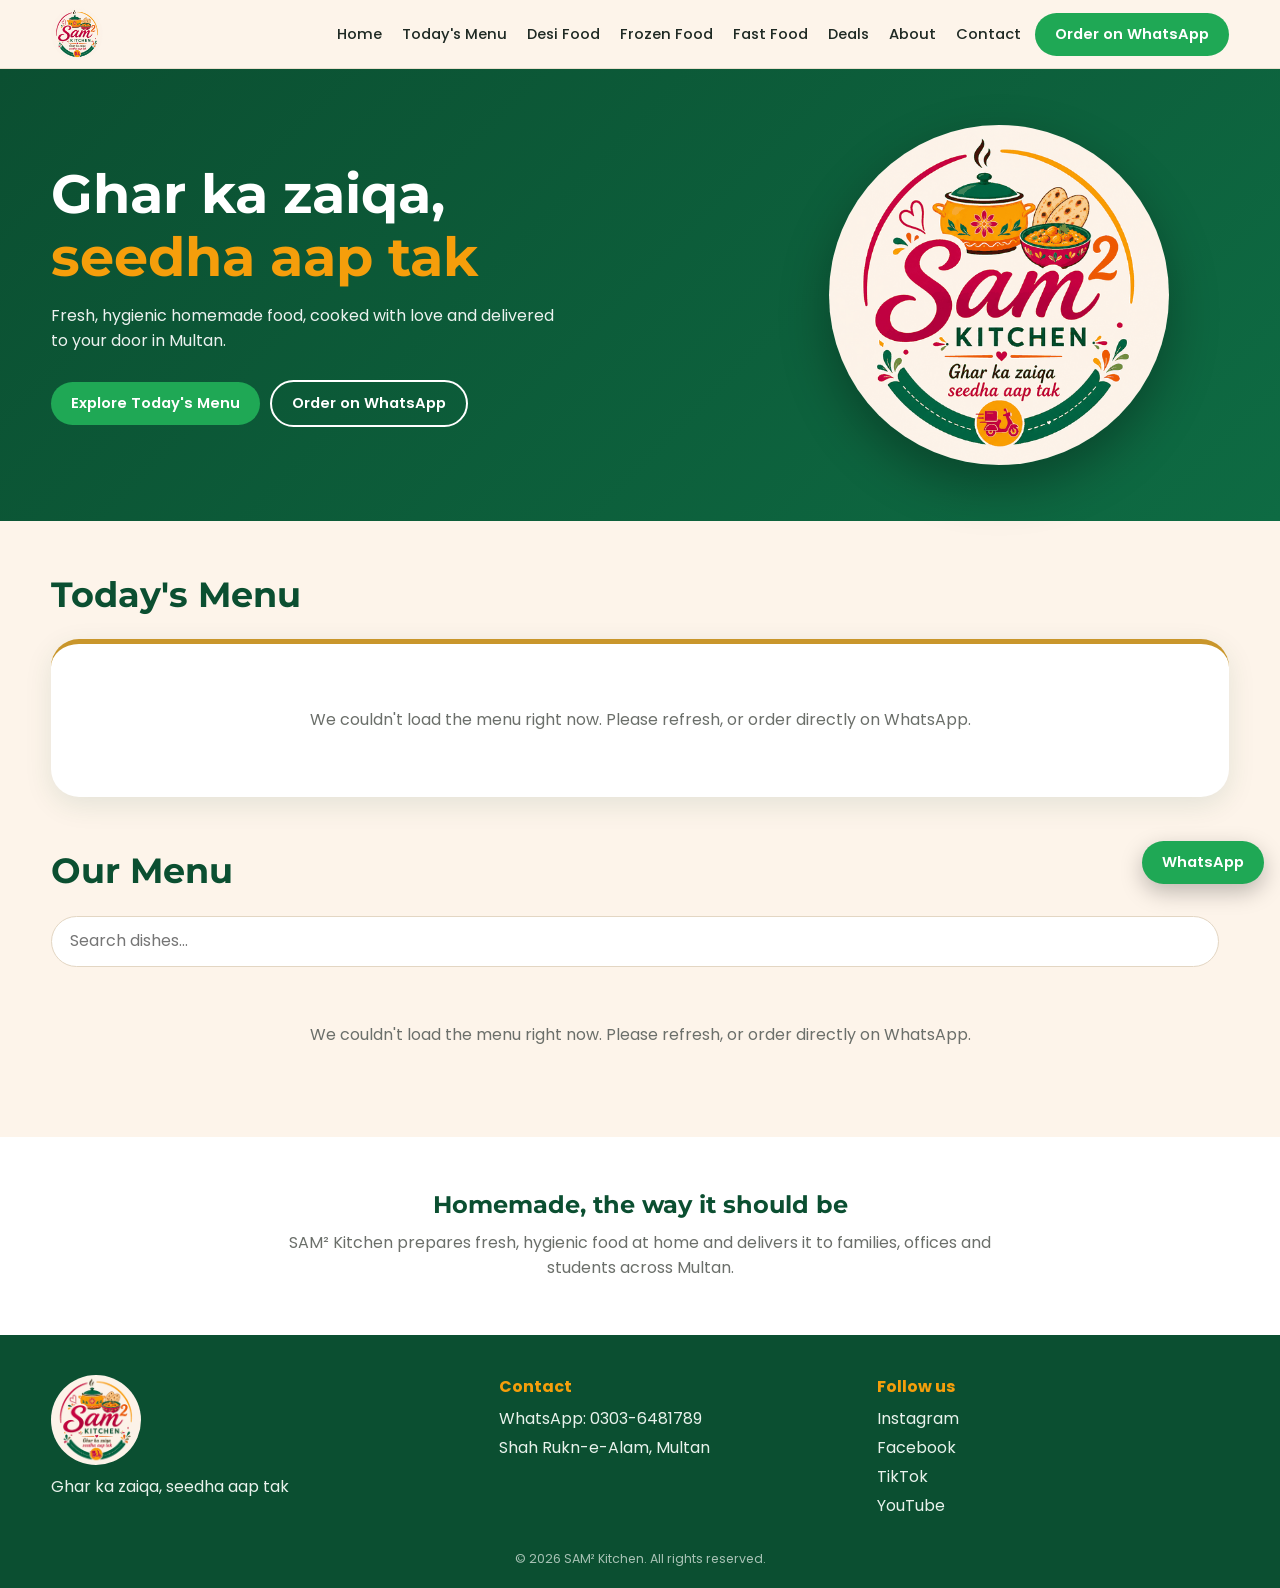
<file: sam2-kitchen-final/sam2-kitchen/site/index.html>
<!doctype html><html lang="en"><head><meta charset="utf-8"><meta name="viewport" content="width=device-width,initial-scale=1">
<title>SAM² Kitchen | Homemade Food Delivery in Multan</title>
<meta name="description" content="Fresh homemade desi, frozen and fast food with home delivery in Multan. See today's menu and order on WhatsApp.">
<meta name="theme-color" content="#0b4f31"><link rel="icon" href="assets/favicon.png"><link rel="apple-touch-icon" href="assets/logo-192.png">
<meta property="og:title" content="SAM² Kitchen"><meta property="og:description" content="Ghar ka zaiqa, seedha aap tak"><meta property="og:image" content="assets/logo-512.png">
<link rel="preconnect" href="https://fonts.googleapis.com"><link rel="preconnect" href="https://fonts.gstatic.com" crossorigin>
<link href="https://fonts.googleapis.com/css2?family=Montserrat:wght@700;800&family=Poppins:wght@400;500;600&display=swap" rel="stylesheet">
<link rel="stylesheet" href="css/style.css"></head><body>
<header><div class="wrap bar"><a href="#home"><img src="assets/logo-192.png" width="52" height="52" alt="SAM² Kitchen logo"></a>
<button class="burger" id="burger" aria-label="Menu">☰</button>
<nav id="nav"><a href="#home">Home</a><a href="#today">Today's Menu</a><a href="#menu" data-cat="desi">Desi Food</a><a href="#menu" data-cat="frozen">Frozen Food</a><a href="#menu" data-cat="fast">Fast Food</a><a href="#menu" data-cat="family">Deals</a><a href="#about">About</a><a href="#contact">Contact</a></nav>
<a class="btn btn-wa" data-wa href="#">Order on WhatsApp</a></div></header>
<div class="demo" id="demo" hidden>Demo data: items and prices are placeholders until real menu is entered.</div>
<main><div class="hero" id="home"><div class="wrap"><div><h1>Ghar ka zaiqa,<br><span>seedha aap tak</span></h1>
<p>Fresh, hygienic homemade food, cooked with love and delivered to your door in Multan.</p>
<a class="btn btn-wa" href="#today">Explore Today's Menu</a><a class="btn btn-line" data-wa href="#">Order on WhatsApp</a></div>
<img src="assets/logo-512.png" width="340" height="340" alt="SAM² Kitchen"></div></div>
<section id="today"><div class="wrap"><div class="head"><h2>Today's Menu</h2><small id="todayDate"></small></div>
<div class="today"><div class="grid" id="todayGrid"></div></div></div></section>
<section id="menu" style="padding-top:0"><div class="wrap"><div class="head"><h2>Our Menu</h2></div>
<div class="tools"><input id="q" type="search" placeholder="Search dishes..." aria-label="Search dishes"><div class="chips" id="chips"></div></div>
<div class="grid" id="list"></div></div></section>
<section class="about" id="about"><div class="wrap"><h2 style="color:var(--green)">Homemade, the way it should be</h2>
<p>SAM² Kitchen prepares fresh, hygienic food at home and delivers it to families, offices and students across Multan.</p></div></section></main>
<footer id="contact"><div class="wrap"><div><img src="assets/logo-192.png" width="90" height="90" alt="SAM² Kitchen"><p>Ghar ka zaiqa, seedha aap tak</p></div>
<div><h4>Contact</h4><a data-wa href="#">WhatsApp: 0303-6481789</a><span>Shah Rukn-e-Alam, Multan</span></div>
<div><h4>Follow us</h4><a href="https://instagram.com/sam2kitchen" target="_blank" rel="noopener">Instagram</a><a href="https://facebook.com/sam2kitchenn" target="_blank" rel="noopener">Facebook</a><a href="https://tiktok.com/@sam2kitchen" target="_blank" rel="noopener">TikTok</a><a href="https://youtube.com/@sam2kitchen" target="_blank" rel="noopener">YouTube</a></div></div>
<p class="copy">© <span id="yr"></span> SAM² Kitchen. All rights reserved.</p></footer>
<a class="btn btn-wa fab" data-wa href="#">WhatsApp</a>
<script src="js/config.js"></script><script src="js/app.js"></script></body></html>
</file>
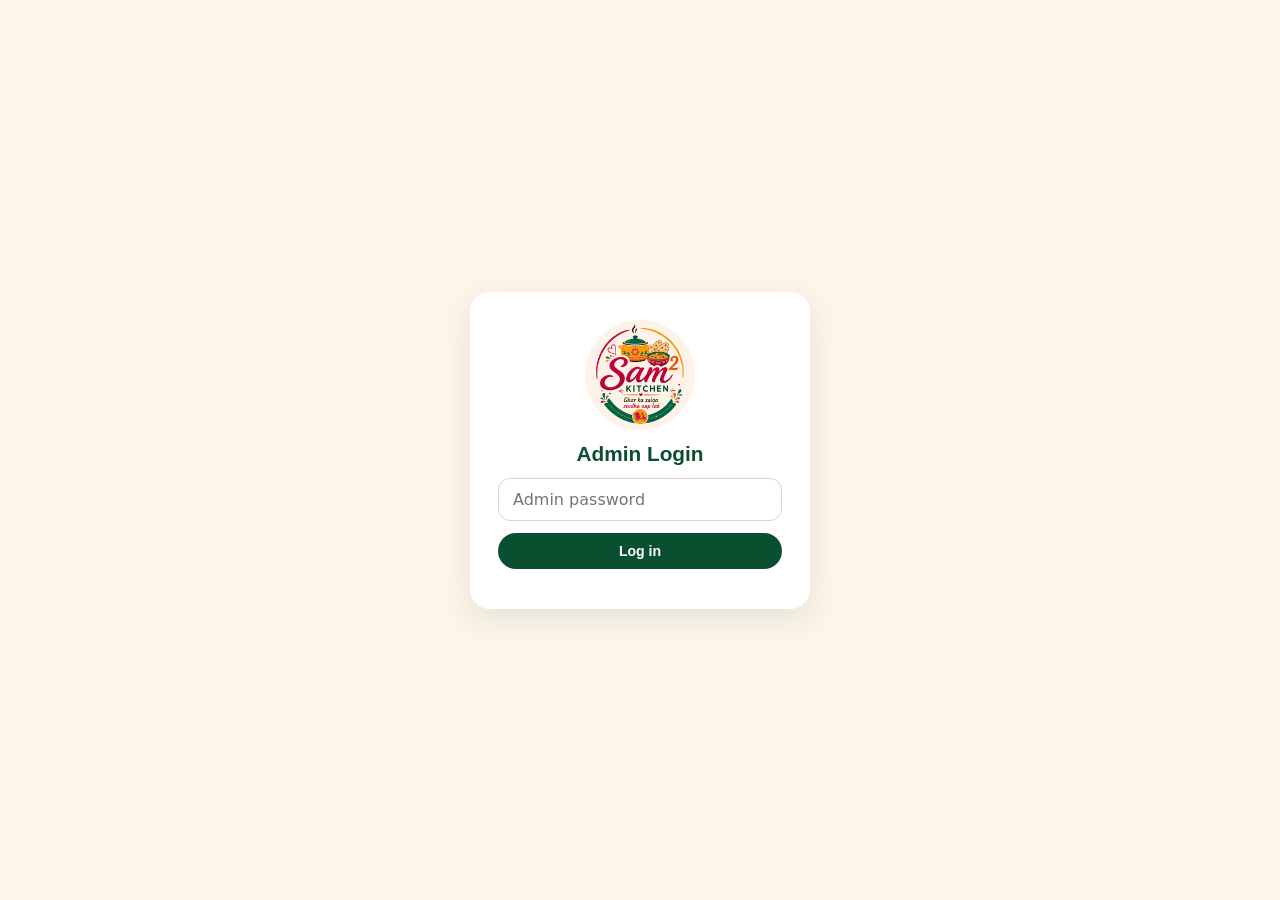
<file: sam2-kitchen-final/sam2-kitchen/site/admin/index.html>
<!doctype html><html lang="en"><head><meta charset="utf-8"><meta name="viewport" content="width=device-width,initial-scale=1"><meta name="robots" content="noindex,nofollow">
<title>SAM² Kitchen Admin</title><link rel="icon" href="../assets/favicon.png"><link rel="stylesheet" href="admin.css"></head><body>
<div id="login"><form id="lf"><img src="../assets/logo-192.png" width="110" height="110" alt="SAM² Kitchen"><h1>Admin Login</h1>
<input id="pw" type="password" placeholder="Admin password" autocomplete="current-password" required><button class="btn">Log in</button><p id="lerr" class="err"></p></form></div>
<div id="app" hidden><header><img src="../assets/logo-192.png" width="40" height="40" alt=""><b>SAM² Kitchen Admin</b><button class="btn ghost" id="lo">Log out</button></header>
<nav id="nav"><button data-v="overview">Overview</button><button data-v="Products">Products</button><button data-v="Daily">Daily Menu</button><button data-v="Categories">Categories</button><button data-v="Deals">Deals</button><button data-v="Settings">Settings</button></nav>
<main id="main"></main></div><dialog id="dlg"></dialog><div id="toast"></div>
<script src="../js/config.js"></script><script src="admin.js"></script></body></html>
</file>
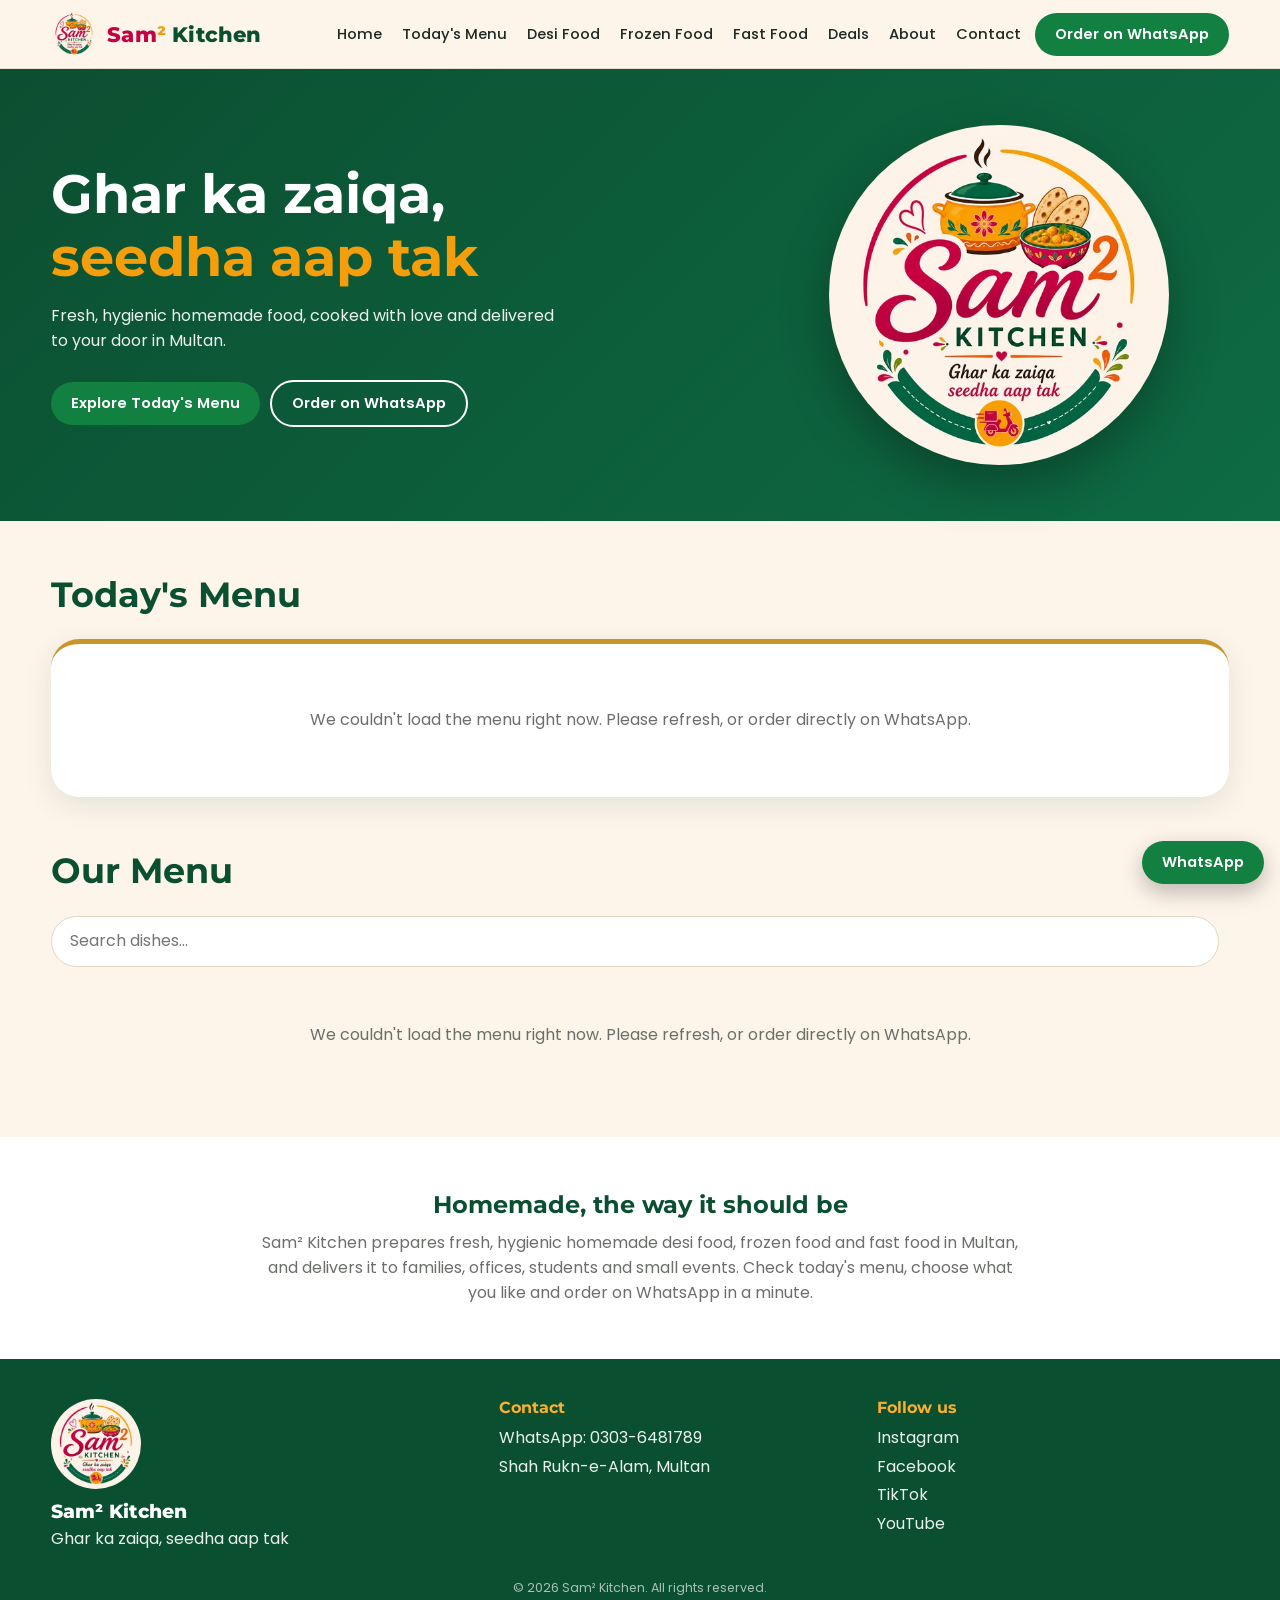
<file: sam2-kitchen-final/sam2-kitchen/site/site-update/index.html>
<!doctype html><html lang="en"><head><meta charset="utf-8"><meta name="viewport" content="width=device-width,initial-scale=1">
<title>Sam² Kitchen | Homemade Food Delivery in Multan</title>
<meta name="description" content="Order fresh homemade desi food, frozen food and fast food in Multan. See today's menu and order on WhatsApp. Ghar ka zaiqa, seedha aap tak.">
<meta name="theme-color" content="#fdf3e9"><link rel="icon" href="assets/favicon.png"><link rel="apple-touch-icon" href="assets/apple-touch-icon.png"><link rel="canonical" href="https://sam2-kitchen.sam2kitchen001.workers.dev/">
<meta property="og:type" content="website"><meta property="og:site_name" content="Sam² Kitchen"><meta property="og:title" content="Sam² Kitchen | Ghar ka zaiqa, seedha aap tak"><meta property="og:description" content="Fresh homemade food, delivered in Multan. See today's menu and order on WhatsApp."><meta property="og:url" content="https://sam2-kitchen.sam2kitchen001.workers.dev/"><meta property="og:image" content="https://sam2-kitchen.sam2kitchen001.workers.dev/assets/og-image.jpg"><meta property="og:image:width" content="1200"><meta property="og:image:height" content="630"><meta name="twitter:card" content="summary_large_image">
<script type="application/ld+json">{"@context":"https://schema.org","@type":"FoodEstablishment","name":"Sam² Kitchen","alternateName":["Sam2 Kitchen","Sam 2 Kitchen"],"slogan":"Ghar ka zaiqa, seedha aap tak","description":"Homemade desi, frozen and fast food with home delivery in Multan, Pakistan.","url":"https://sam2-kitchen.sam2kitchen001.workers.dev/","logo":"https://sam2-kitchen.sam2kitchen001.workers.dev/assets/logo-800.webp","image":"https://sam2-kitchen.sam2kitchen001.workers.dev/assets/og-image.jpg","telephone":"+923036481789","servesCuisine":["Pakistani","Desi","Fast food"],"areaServed":{"@type":"City","name":"Multan"},"address":{"@type":"PostalAddress","streetAddress":"Shah Rukn-e-Alam","addressLocality":"Multan","addressRegion":"Punjab","addressCountry":"PK"},"sameAs":["https://instagram.com/sam2kitchen","https://facebook.com/sam2kitchenn","https://tiktok.com/@sam2kitchen","https://youtube.com/@sam2kitchen"],"potentialAction":{"@type":"OrderAction","target":{"@type":"EntryPoint","urlTemplate":"https://wa.me/923036481789"}}}</script>
<script src="js/splash.js"></script>
<link rel="preconnect" href="https://script.google.com"><link rel="preconnect" href="https://script.googleusercontent.com" crossorigin><link rel="preconnect" href="https://fonts.googleapis.com"><link rel="preconnect" href="https://fonts.gstatic.com" crossorigin>
<link href="https://fonts.googleapis.com/css2?family=Montserrat:wght@700;800&family=Poppins:wght@400;500;600&display=swap" rel="stylesheet">
<link rel="stylesheet" href="css/style.css"></head><body>
<div id="splash" aria-hidden="true"><div class="sp-in"><img class="sp-logo" src="assets/logo-512.webp" srcset="assets/logo-512.webp 512w, assets/logo-800.webp 800w" sizes="(max-width:460px) 48vw, 220px" width="512" height="512" alt="" fetchpriority="high">
<div class="sp-name"><span class="w m"><span style="--i:0">S</span><span style="--i:1">a</span><span style="--i:2">m</span><span class="o" style="--i:3">²</span></span> <span class="w g"><span style="--i:4">K</span><span style="--i:5">i</span><span style="--i:6">t</span><span style="--i:7">c</span><span style="--i:8">h</span><span style="--i:9">e</span><span style="--i:10">n</span></span></div>
<i class="sp-line"></i><p class="sp-tag">Ghar ka zaiqa, seedha aap tak</p></div></div>

<header><div class="wrap bar"><a class="brand" href="#home"><img src="assets/logo-256.webp" width="46" height="46" alt="Sam² Kitchen logo"><span class="bn"><b>Sam<i>²</i></b> Kitchen</span></a>
<button class="burger" id="burger" aria-label="Menu">☰</button>
<nav id="nav" aria-label="Main"><a href="#home">Home</a><a href="#today">Today's Menu</a><a href="#menu" data-cat="desi">Desi Food</a><a href="#menu" data-cat="frozen">Frozen Food</a><a href="#menu" data-cat="fast">Fast Food</a><a href="#menu" data-cat="family">Deals</a><a href="#about">About</a><a href="#contact">Contact</a></nav>
<a class="btn btn-wa" data-wa href="#">Order on WhatsApp</a></div></header>
<div class="demo" id="demo" hidden>Demo data: items and prices are placeholders until real menu is entered.</div>
<main><div class="hero" id="home"><div class="wrap"><div><h1>Ghar ka zaiqa,<br><span>seedha aap tak</span></h1>
<p>Fresh, hygienic homemade food, cooked with love and delivered to your door in Multan.</p>
<a class="btn btn-wa" href="#today">Explore Today's Menu</a><a class="btn btn-line" data-wa href="#">Order on WhatsApp</a></div>
<img src="assets/logo-512.webp" srcset="assets/logo-512.webp 512w, assets/logo-800.webp 800w" sizes="(max-width:820px) 170px, 340px" width="340" height="340" alt="Sam² Kitchen logo"></div></div>
<section id="today"><div class="wrap"><div class="head"><h2>Today's Menu</h2><small id="todayDate"></small></div>
<div class="today"><div class="grid" id="todayGrid"><p class="empty" style="grid-column:1/-1">Loading today's menu...</p></div><noscript><p class="empty">Please turn on JavaScript to see today's menu, or order on WhatsApp: <a href="https://wa.me/923036481789">0303-6481789</a></p></noscript></div></div></section>
<section id="menu" style="padding-top:0"><div class="wrap"><div class="head"><h2>Our Menu</h2></div>
<div class="tools"><input id="q" type="search" placeholder="Search dishes..." aria-label="Search dishes"><div class="chips" id="chips"></div></div>
<div class="grid" id="list"></div></div></section>
<section class="about" id="about"><div class="wrap"><h2 style="color:var(--green)">Homemade, the way it should be</h2>
<p>Sam² Kitchen prepares fresh, hygienic homemade desi food, frozen food and fast food in Multan, and delivers it to families, offices, students and small events. Check today's menu, choose what you like and order on WhatsApp in a minute.</p></div></section></main>
<footer id="contact"><div class="wrap"><div><img src="assets/logo-256.webp" width="90" height="90" alt="Sam² Kitchen logo"><p class="fn">Sam² Kitchen</p><p>Ghar ka zaiqa, seedha aap tak</p></div>
<div><h3>Contact</h3><a data-wa href="#">WhatsApp: 0303-6481789</a><span>Shah Rukn-e-Alam, Multan</span></div>
<div><h3>Follow us</h3><a href="https://instagram.com/sam2kitchen" target="_blank" rel="noopener">Instagram</a><a href="https://facebook.com/sam2kitchenn" target="_blank" rel="noopener">Facebook</a><a href="https://tiktok.com/@sam2kitchen" target="_blank" rel="noopener">TikTok</a><a href="https://youtube.com/@sam2kitchen" target="_blank" rel="noopener">YouTube</a></div></div>
<p class="copy">© <span id="yr"></span> Sam² Kitchen. All rights reserved.</p></footer>
<a class="btn btn-wa fab" data-wa href="#">WhatsApp</a>
<script src="js/config.js" defer></script><script src="js/app.js" defer></script></body></html>
</file>
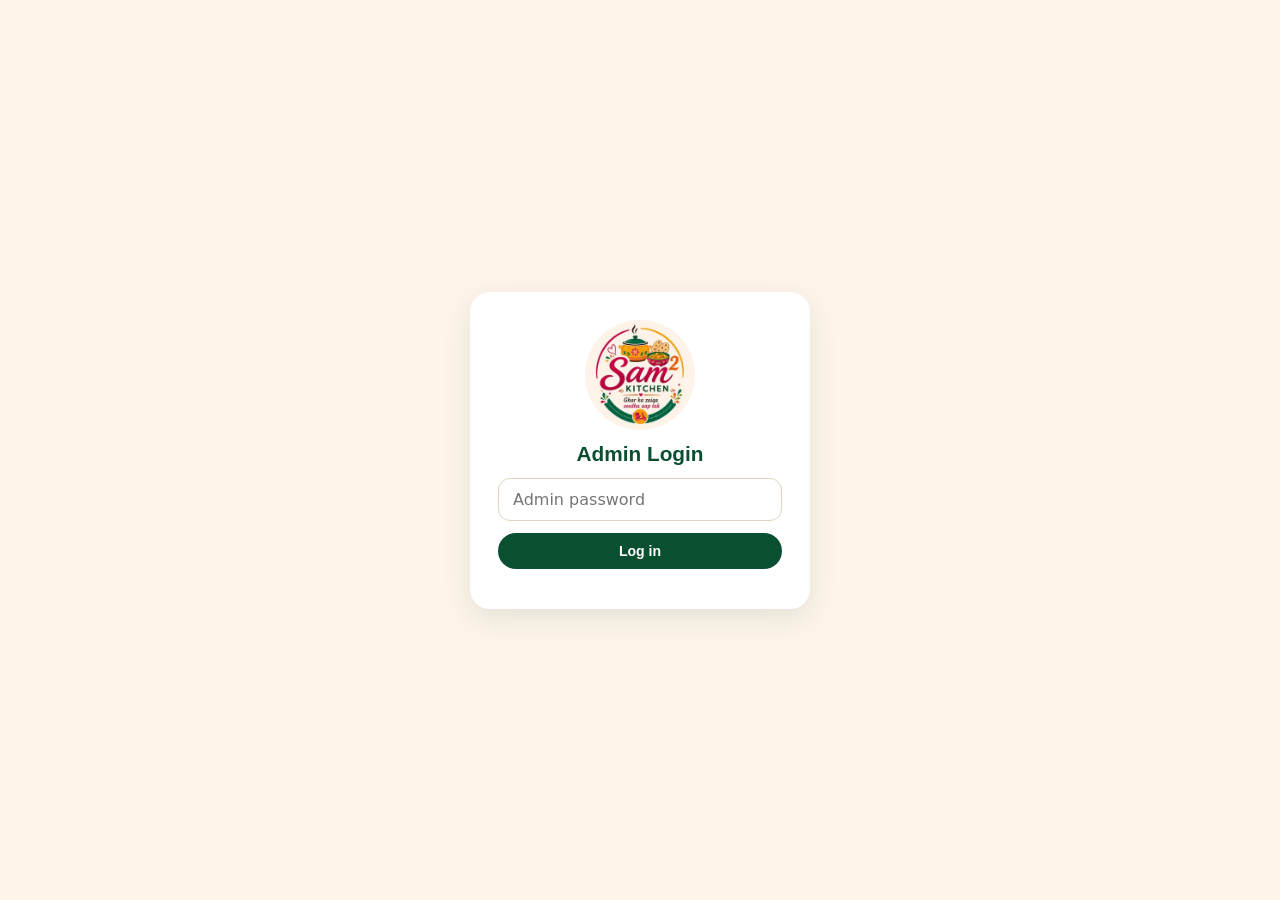
<file: sam2-kitchen-final/sam2-kitchen/site/site-update/admin/index.html>
<!doctype html><html lang="en"><head><meta charset="utf-8"><meta name="viewport" content="width=device-width,initial-scale=1"><meta name="robots" content="noindex,nofollow">
<title>Sam² Kitchen Admin</title><link rel="icon" href="../assets/favicon.png"><link rel="stylesheet" href="admin.css"></head><body>
<div id="login"><form id="lf"><img src="../assets/logo-256.webp" width="110" height="110" alt="Sam² Kitchen"><h1>Admin Login</h1>
<input id="pw" type="password" placeholder="Admin password" autocomplete="current-password" required><button class="btn">Log in</button><p id="lerr" class="err"></p></form></div>
<div id="app" hidden><header><img src="../assets/logo-256.webp" width="40" height="40" alt=""><b>Sam² Kitchen Admin</b><span id="sv" aria-live="polite"></span><button class="btn ghost" id="lo">Log out</button></header>
<nav id="nav"><button data-v="overview">Overview</button><button data-v="Products">Products</button><button data-v="Daily">Daily Menu</button><button data-v="Categories">Categories</button><button data-v="Deals">Deals</button><button data-v="Settings">Settings</button></nav>
<main id="main"></main></div><dialog id="dlg"></dialog><div id="toast"></div>
<script src="../js/config.js"></script><script src="admin.js"></script></body></html>
</file>
<file: sam2-kitchen-final/sam2-kitchen/site/css/style.css>
:root{--green:#0b4f31;--cream:#fdf4ea;--magenta:#c70141;--orange:#f59e0b;--gold:#c9962b;--ink:#1f2a24;--mute:#6b6f6a;--r:18px;--sh:0 8px 28px rgba(11,79,49,.10)}
*{box-sizing:border-box;margin:0}html{scroll-behavior:smooth;scroll-padding-top:76px}
body{font-family:Poppins,system-ui,sans-serif;background:var(--cream);color:var(--ink);line-height:1.55;overflow-x:hidden}
img{max-width:100%;display:block}a{color:inherit;text-decoration:none}
.wrap{width:min(1180px,92%);margin:auto}
h1,h2,h3{font-family:Montserrat,Poppins,sans-serif;line-height:1.15}
header{position:sticky;top:0;z-index:20;background:rgba(253,244,234,.94);backdrop-filter:blur(10px);border-bottom:1px solid #eadfce}
.bar{display:flex;align-items:center;gap:14px;height:68px}
.bar img{width:52px;height:52px;border-radius:50%}
nav{display:flex;gap:20px;margin-left:auto;font-weight:500;font-size:.92rem}nav a:hover{color:var(--magenta)}
.btn{display:inline-flex;align-items:center;justify-content:center;gap:8px;padding:11px 20px;border-radius:999px;font:600 .92rem Poppins,sans-serif;border:0;cursor:pointer;transition:.2s}
.btn-wa{background:#1fa855;color:#fff}.btn-wa:hover{background:#178a45;transform:translateY(-1px)}
.btn-line{border:2px solid var(--green);color:var(--green);background:transparent}
.btn[disabled]{background:#ddd;color:#888;cursor:not-allowed;transform:none}
.burger{display:none;background:none;border:0;font-size:1.6rem;color:var(--green);min-width:44px;min-height:44px}
.hero{background:linear-gradient(135deg,var(--green),#0e6b43);color:#fff;padding:56px 0}
.hero .wrap{display:grid;grid-template-columns:1.2fr .8fr;gap:30px;align-items:center}
.hero h1{font-size:clamp(2rem,5vw,3.4rem)}.hero h1 span{color:var(--orange)}
.hero p{margin:16px 0 26px;max-width:520px;opacity:.92}.hero .btn+.btn{margin-left:10px}
.hero .btn-line{border-color:#fff;color:#fff}
.hero img{width:min(340px,80%);height:auto;aspect-ratio:1/1;object-fit:contain;margin:auto;border-radius:50%;box-shadow:0 20px 50px rgba(0,0,0,.3)}
.demo{background:#fff3cd;color:#7a5b00;text-align:center;font-size:.82rem;padding:8px}
section{padding:54px 0}
.head{display:flex;align-items:end;justify-content:space-between;gap:12px;flex-wrap:wrap;margin-bottom:24px}
.head h2{font-size:clamp(1.5rem,3.5vw,2.2rem);color:var(--green)}.head small{color:var(--magenta);font-weight:600}
.today{background:#fff;border-radius:28px;padding:28px;box-shadow:var(--sh);border-top:5px solid var(--gold)}
.grid{display:grid;grid-template-columns:repeat(auto-fill,minmax(210px,1fr));gap:16px}
.card{background:#fff;border-radius:var(--r);overflow:hidden;box-shadow:var(--sh);display:flex;flex-direction:column}
.card.big{grid-column:span 2}.card.big .ph{aspect-ratio:16/9}
.ph{aspect-ratio:4/3;background:linear-gradient(135deg,#f6e3c9,#f3cfd8);display:grid;place-items:center;color:var(--green);font-size:.8rem;font-weight:600;text-align:center;overflow:hidden}
.ph img{width:100%;height:100%;object-fit:cover}
.cb{padding:14px;display:flex;flex-direction:column;gap:6px;flex:1}
.cb h3{font-size:1rem}.cb p{font-size:.82rem;color:var(--mute);flex:1;display:-webkit-box;-webkit-line-clamp:4;-webkit-box-orient:vertical;overflow:hidden}
.price{font-weight:700;color:var(--magenta)}.tag{font-size:.7rem;font-weight:700;padding:2px 9px;border-radius:99px;width:fit-content}
.in{background:#dff5e6;color:#177a3b}.out{background:#fde2e2;color:#b42318}.feat{background:#fff0cf;color:#9a6700}
.tools{display:flex;gap:10px;flex-wrap:wrap;margin-bottom:20px}
.tools input{flex:1;min-width:200px;padding:12px 18px;border-radius:99px;border:1.5px solid #e3d6c3;font:inherit;background:#fff}
.chips{display:flex;gap:8px;overflow-x:auto;padding-bottom:4px;max-width:100%}
.chip{white-space:nowrap;padding:9px 16px;border-radius:99px;border:1.5px solid #e3d6c3;background:#fff;cursor:pointer;font:600 .85rem Poppins,sans-serif}
.chip.on{background:var(--green);color:#fff;border-color:var(--green)}
.empty{text-align:center;padding:36px 12px;color:var(--mute)}
.about{background:#fff}.about .wrap{max-width:760px;text-align:center}.about p{margin-top:12px;color:var(--mute)}
footer{background:var(--green);color:#e9f2ec;padding:40px 0 20px}
footer .wrap{display:grid;grid-template-columns:1.2fr 1fr 1fr;gap:26px}
footer img{width:90px;border-radius:50%;margin-bottom:10px}footer h4{color:var(--orange);margin-bottom:8px}
footer a{display:block;margin:4px 0}.copy{text-align:center;font-size:.78rem;opacity:.7;margin-top:26px}
.fab{position:fixed;right:16px;bottom:16px;z-index:30;box-shadow:0 8px 22px rgba(0,0,0,.25)}
nav a{white-space:nowrap}
@media(max-width:1000px){
nav{display:none;position:absolute;top:68px;left:0;right:0;background:var(--cream);flex-direction:column;padding:16px 5%;gap:12px;border-bottom:1px solid #eadfce;margin:0}nav.open{display:flex}
.burger{display:block;margin-left:auto}.bar>.btn-wa{padding:9px 14px;font-size:.85rem}}
@media(max-width:640px){.bar>.btn-wa{display:none}}
@media(max-width:820px){
.hero .wrap{grid-template-columns:1fr;text-align:center}.hero p{margin-inline:auto}.hero img{order:-1;width:170px}
.hero .btn{margin:6px 3px!important}footer .wrap{grid-template-columns:1fr}
.grid{grid-template-columns:repeat(2,1fr);gap:12px}.card.big{grid-column:span 2}.today{padding:18px}}
</file>
<file: sam2-kitchen-final/sam2-kitchen/site/admin/admin.css>
:root{--g:#0b4f31;--c:#fdf4ea;--m:#c70141;--o:#f59e0b;--ink:#1f2a24}
*{box-sizing:border-box}body{margin:0;font-family:Poppins,system-ui,sans-serif;background:var(--c);color:var(--ink)}
#login{min-height:100vh;display:grid;place-items:center}#lf{background:#fff;padding:28px;border-radius:20px;width:min(340px,92%);display:grid;gap:12px;text-align:center;box-shadow:0 10px 30px #0b4f311a}
#lf img{margin:auto;border-radius:50%}h1,h2{font-family:Montserrat,sans-serif;color:var(--g);margin:0}h1{font-size:1.3rem}
input,select,textarea{width:100%;padding:11px 14px;border:1.5px solid #e0d3bf;border-radius:12px;font:inherit;background:#fff}textarea{min-height:70px}
.btn{background:var(--g);color:#fff;border:0;border-radius:999px;padding:10px 18px;font:600 .88rem Poppins,sans-serif;cursor:pointer}.btn.ghost{background:transparent;border:1.5px solid #fff}.btn.red{background:#b42318}.btn.sec{background:#fff;color:var(--g);border:1.5px solid var(--g)}
.err{color:#b42318;margin:0;font-size:.85rem}header{background:var(--g);color:#fff;display:flex;align-items:center;gap:10px;padding:10px 4%}header img{border-radius:50%}header .btn{margin-left:auto}
nav{display:flex;gap:6px;overflow-x:auto;padding:10px 4%;background:#fff;border-bottom:1px solid #eadfce;position:sticky;top:0;z-index:5}
nav button{white-space:nowrap;border:0;background:none;padding:8px 14px;border-radius:99px;font:600 .85rem Poppins,sans-serif;cursor:pointer;color:var(--ink)}nav button.on{background:var(--g);color:#fff}
main{width:min(900px,94%);margin:20px auto 60px}.top{display:flex;justify-content:space-between;align-items:center;margin-bottom:12px;gap:8px}
.stats{display:grid;grid-template-columns:repeat(auto-fill,minmax(140px,1fr));gap:12px;margin-top:14px}.stat{background:#fff;border-radius:16px;padding:16px;font-size:.82rem;color:#6b6f6a}.stat b{display:block;font-size:1.8rem;color:var(--m)}
.row{background:#fff;border-radius:14px;padding:10px;margin-top:10px;display:flex;gap:10px;align-items:center;flex-wrap:wrap}
.th{width:54px;height:54px;border-radius:10px;background:linear-gradient(135deg,#f6e3c9,#f3cfd8);overflow:hidden;flex:none}.th img{width:100%;height:100%;object-fit:cover}
.info{flex:1;min-width:140px}.info small{color:#6b6f6a;display:block}.acts{display:flex;gap:4px;flex-wrap:wrap}.acts button{border:1px solid #ddd;background:#fff;border-radius:8px;padding:6px 9px;cursor:pointer}
.chip{border:1.5px solid #ddd;background:#fff;border-radius:99px;padding:3px 10px;font-size:.72rem;cursor:pointer;color:#888}.chip.on{background:#dff5e6;border-color:#177a3b;color:#177a3b}
dialog{border:0;border-radius:20px;width:min(480px,94%);padding:20px;max-height:92vh}dialog::backdrop{background:#0008}form.f{display:grid;gap:10px}form.f label{font-size:.8rem;font-weight:600}
.flags{display:flex;gap:14px;flex-wrap:wrap}.flags label{display:flex;align-items:center;gap:6px}.flags input{width:auto}.pv{width:100%;max-height:150px;object-fit:cover;border-radius:12px}
.two{display:grid;grid-template-columns:1fr 1fr;gap:14px}@media(max-width:640px){.two{grid-template-columns:1fr}}
#toast{position:fixed;left:50%;bottom:20px;transform:translate(-50%,40px);background:var(--g);color:#fff;padding:10px 18px;border-radius:99px;opacity:0;transition:.25s;z-index:99}#toast.show{opacity:1;transform:translate(-50%,0)}#toast.bad{background:#b42318}
.note{background:#fff3cd;color:#7a5b00;padding:10px 14px;border-radius:12px;font-size:.85rem;margin-top:12px}
[hidden]{display:none!important}
</file>
<file: sam2-kitchen-final/sam2-kitchen/site/site-update/css/style.css>
:root{--green:#0b4f31;--cream:#fdf4ea;--magenta:#c70141;--orange:#f59e0b;--gold:#c9962b;--ink:#1f2a24;--mute:#6b6f6a;--r:18px;--sh:0 8px 28px rgba(11,79,49,.10)}
*{box-sizing:border-box;margin:0}html{scroll-behavior:smooth;scroll-padding-top:76px}
body{font-family:Poppins,system-ui,sans-serif;background:var(--cream);color:var(--ink);line-height:1.55;overflow-x:hidden}
img{max-width:100%;display:block}a{color:inherit;text-decoration:none}
.wrap{width:min(1180px,92%);margin:auto}
h1,h2,h3{font-family:Montserrat,Poppins,sans-serif;line-height:1.15}
header{position:sticky;top:0;z-index:20;background:rgba(253,244,234,.94);backdrop-filter:blur(10px);border-bottom:1px solid #eadfce}
.bar{display:flex;align-items:center;gap:14px;height:68px}
.brand{display:flex;align-items:center;gap:10px;min-width:0}.brand img{width:46px;height:46px;border-radius:50%;flex:none}.bn{font:800 clamp(1.05rem,4.8vw,1.3rem) Montserrat,sans-serif;color:var(--green);white-space:nowrap;letter-spacing:.2px}.bn b{color:var(--magenta);font-weight:800}.bn i{font-style:normal;color:var(--orange)}
nav{display:flex;gap:20px;margin-left:auto;font-weight:500;font-size:.92rem}nav a:hover{color:var(--magenta)}
.btn{display:inline-flex;align-items:center;justify-content:center;gap:8px;padding:11px 20px;border-radius:999px;font:600 .92rem Poppins,sans-serif;border:0;cursor:pointer;transition:.2s}
.btn-wa{background:#128040;color:#fff}.btn-wa:hover{background:#0e6b35;transform:translateY(-1px)}
.btn-line{border:2px solid var(--green);color:var(--green);background:transparent}
.btn[disabled]{background:#ddd;color:#888;cursor:not-allowed;transform:none}
.burger{display:none;background:none;border:0;font-size:1.6rem;color:var(--green);min-width:44px;min-height:44px}
.hero{background:linear-gradient(135deg,var(--green),#0e6b43);color:#fff;padding:56px 0}
.hero .wrap{display:grid;grid-template-columns:1.2fr .8fr;gap:30px;align-items:center}
.hero h1{font-size:clamp(2rem,5vw,3.4rem)}.hero h1 span{color:var(--orange)}
.hero p{margin:16px 0 26px;max-width:520px;opacity:.92}.hero .btn+.btn{margin-left:10px}
.hero .btn-line{border-color:#fff;color:#fff}
.hero img{width:min(340px,80%);height:auto;aspect-ratio:1/1;object-fit:contain;margin:auto;border-radius:50%;box-shadow:0 20px 50px rgba(0,0,0,.3)}
.demo{background:#fff3cd;color:#7a5b00;text-align:center;font-size:.82rem;padding:8px}
section{padding:54px 0}
.head{display:flex;align-items:end;justify-content:space-between;gap:12px;flex-wrap:wrap;margin-bottom:24px}
.head h2{font-size:clamp(1.5rem,3.5vw,2.2rem);color:var(--green)}.head small{color:var(--magenta);font-weight:600}
.today{background:#fff;border-radius:28px;padding:28px;box-shadow:var(--sh);border-top:5px solid var(--gold)}
.grid{display:grid;grid-template-columns:repeat(auto-fill,minmax(210px,1fr));gap:16px}
.card{background:#fff;border-radius:var(--r);overflow:hidden;box-shadow:var(--sh);display:flex;flex-direction:column}
.card.big{grid-column:span 2}.card.big .ph{aspect-ratio:16/9}
.ph{aspect-ratio:4/3;background:linear-gradient(135deg,#f6e3c9,#f3cfd8);display:grid;place-items:center;color:var(--green);font-size:.8rem;font-weight:600;text-align:center;overflow:hidden}
.ph img{width:100%;height:100%;object-fit:cover}
.cb{padding:14px;display:flex;flex-direction:column;gap:6px;flex:1}
.cb h3{font-size:1rem}.cb p{font-size:.82rem;color:var(--mute);flex:1;display:-webkit-box;-webkit-line-clamp:4;-webkit-box-orient:vertical;overflow:hidden}
.price{font-weight:700;color:var(--magenta)}.tag{font-size:.7rem;font-weight:700;padding:2px 9px;border-radius:99px;width:fit-content}
.in{background:#dff5e6;color:#177a3b}.out{background:#fde2e2;color:#b42318}.feat{background:#fff0cf;color:#9a6700}
.tools{display:flex;gap:10px;flex-wrap:wrap;margin-bottom:20px}
.tools input{flex:1;min-width:200px;padding:12px 18px;border-radius:99px;border:1.5px solid #e3d6c3;font:inherit;background:#fff}
.chips{display:flex;gap:8px;overflow-x:auto;padding-bottom:4px;max-width:100%}
.chip{white-space:nowrap;padding:9px 16px;border-radius:99px;border:1.5px solid #e3d6c3;background:#fff;cursor:pointer;font:600 .85rem Poppins,sans-serif}
.chip.on{background:var(--green);color:#fff;border-color:var(--green)}
.empty{text-align:center;padding:36px 12px;color:var(--mute)}
.about{background:#fff}.about .wrap{max-width:760px;text-align:center}.about p{margin-top:12px;color:var(--mute)}
footer{background:var(--green);color:#e9f2ec;padding:40px 0 20px}
footer .wrap{display:grid;grid-template-columns:1.2fr 1fr 1fr;gap:26px}
footer img{width:90px;border-radius:50%;margin-bottom:10px}footer h3{color:#fbb02d;margin-bottom:8px;font-size:1rem}
footer a{display:block;margin:4px 0}.copy{text-align:center;font-size:.78rem;opacity:.7;margin-top:26px}
.fab{position:fixed;right:16px;bottom:16px;z-index:30;box-shadow:0 8px 22px rgba(0,0,0,.25)}
nav a{white-space:nowrap}
@media(max-width:1000px){
nav{display:none;position:absolute;top:68px;left:0;right:0;background:var(--cream);flex-direction:column;padding:16px 5%;gap:12px;border-bottom:1px solid #eadfce;margin:0}nav.open{display:flex}
.burger{display:block;margin-left:auto}.bar>.btn-wa{padding:9px 14px;font-size:.85rem}}
@media(max-width:640px){.bar>.btn-wa{display:none}}
@media(max-width:820px){
.hero .wrap{grid-template-columns:1fr;text-align:center}.hero p{margin-inline:auto}.hero img{order:-1;width:170px}
.hero .btn{margin:6px 3px!important}footer .wrap{grid-template-columns:1fr}
.grid{grid-template-columns:repeat(2,1fr);gap:12px}.card.big{grid-column:span 2}.today{padding:18px}}

footer .fn{font:800 1.2rem Montserrat,sans-serif;color:#fff;margin:0 0 4px}
#splash{position:fixed;inset:0;z-index:100;background:#fdf3e9;display:grid;place-items:center;animation:spOut .5s ease 2.3s forwards}
html.no-splash #splash{display:none}#splash.skip{opacity:0;transition:opacity .25s;pointer-events:none}
.sp-in{text-align:center;padding:0 20px}
.sp-logo{width:min(48vw,220px);height:auto;aspect-ratio:1/1;margin:0 auto;animation:spLogo .9s cubic-bezier(.2,.8,.2,1) both}
.sp-name{margin-top:4px;font:800 clamp(2rem,9.5vw,2.9rem) Montserrat,sans-serif;white-space:nowrap}
.sp-name .w{display:inline-block}.sp-name .m{color:var(--magenta);margin-right:.28em}.sp-name .g{color:var(--green)}.sp-name .o{color:var(--orange)}
.sp-name span span,.sp-name .o{display:inline-block;opacity:0;transform:translateY(16px);animation:spLet .5s cubic-bezier(.2,.8,.2,1) forwards;animation-delay:calc(.55s + var(--i)*.045s)}
.sp-line{display:block;height:3px;width:0;margin:10px auto 0;border-radius:3px;background:linear-gradient(90deg,var(--gold),var(--orange));animation:spLine .6s ease 1.2s forwards}
.sp-tag{margin:12px 0 0;font:500 clamp(.95rem,4vw,1.15rem) Poppins,sans-serif;color:var(--ink);opacity:0;animation:spFade .7s ease 1.4s forwards}
@keyframes spLogo{from{opacity:0;transform:scale(.7) translateY(16px)}to{opacity:1;transform:none}}
@keyframes spLet{to{opacity:1;transform:none}}@keyframes spLine{to{width:70px}}
@keyframes spFade{from{opacity:0;transform:translateY(8px)}to{opacity:1;transform:none}}
@keyframes spOut{to{opacity:0;visibility:hidden}}
</file>
<file: sam2-kitchen-final/sam2-kitchen/site/site-update/admin/admin.css>
:root{--g:#0b4f31;--c:#fdf4ea;--m:#c70141;--o:#f59e0b;--ink:#1f2a24}
*{box-sizing:border-box}body{margin:0;font-family:Poppins,system-ui,sans-serif;background:var(--c);color:var(--ink)}
#login{min-height:100vh;display:grid;place-items:center}#lf{background:#fff;padding:28px;border-radius:20px;width:min(340px,92%);display:grid;gap:12px;text-align:center;box-shadow:0 10px 30px #0b4f311a}
#lf img{margin:auto;border-radius:50%}h1,h2{font-family:Montserrat,sans-serif;color:var(--g);margin:0}h1{font-size:1.3rem}
input,select,textarea{width:100%;padding:11px 14px;border:1.5px solid #e0d3bf;border-radius:12px;font:inherit;background:#fff}textarea{min-height:70px}
.btn{background:var(--g);color:#fff;border:0;border-radius:999px;padding:10px 18px;font:600 .88rem Poppins,sans-serif;cursor:pointer}.btn.ghost{background:transparent;border:1.5px solid #fff}.btn.red{background:#b42318}.btn.sec{background:#fff;color:var(--g);border:1.5px solid var(--g)}
.err{color:#b42318;margin:0;font-size:.85rem}header{background:var(--g);color:#fff;display:flex;align-items:center;gap:10px;padding:10px 4%}header img{border-radius:50%}header .btn{margin-left:auto}
nav{display:flex;gap:6px;overflow-x:auto;padding:10px 4%;background:#fff;border-bottom:1px solid #eadfce;position:sticky;top:0;z-index:5}
nav button{white-space:nowrap;border:0;background:none;padding:8px 14px;border-radius:99px;font:600 .85rem Poppins,sans-serif;cursor:pointer;color:var(--ink)}nav button.on{background:var(--g);color:#fff}
main{width:min(900px,94%);margin:20px auto 60px}.top{display:flex;justify-content:space-between;align-items:center;margin-bottom:12px;gap:8px}
.stats{display:grid;grid-template-columns:repeat(auto-fill,minmax(140px,1fr));gap:12px;margin-top:14px}.stat{background:#fff;border-radius:16px;padding:16px;font-size:.82rem;color:#6b6f6a}.stat b{display:block;font-size:1.8rem;color:var(--m)}
.row{background:#fff;border-radius:14px;padding:10px;margin-top:10px;display:flex;gap:10px;align-items:center;flex-wrap:wrap}
.th{width:54px;height:54px;border-radius:10px;background:linear-gradient(135deg,#f6e3c9,#f3cfd8);overflow:hidden;flex:none}.th img{width:100%;height:100%;object-fit:cover}
.info{flex:1;min-width:140px}.info small{color:#6b6f6a;display:block}.acts{display:flex;gap:4px;flex-wrap:wrap}.acts button:not(.btn){border:1px solid #ddd;background:#fff;border-radius:8px;padding:6px 9px;cursor:pointer}.acts .btn{flex:1}
.chip{border:1.5px solid #ddd;background:#fff;border-radius:99px;padding:3px 10px;font-size:.72rem;cursor:pointer;color:#888}.chip.on{background:#dff5e6;border-color:#177a3b;color:#177a3b}
dialog{border:0;border-radius:20px;width:min(480px,94%);padding:20px;max-height:92vh}dialog::backdrop{background:#0008}form.f{display:grid;gap:10px}form.f label{font-size:.8rem;font-weight:600}
.flags{display:flex;gap:14px;flex-wrap:wrap}.flags label{display:flex;align-items:center;gap:6px}.flags input{width:auto}.pv{width:100%;max-height:150px;object-fit:cover;border-radius:12px}
.two{display:grid;grid-template-columns:1fr 1fr;gap:14px}@media(max-width:640px){.two{grid-template-columns:1fr}}
#toast{position:fixed;left:50%;bottom:20px;transform:translate(-50%,40px);background:var(--g);color:#fff;padding:10px 18px;border-radius:99px;opacity:0;transition:.25s;z-index:99}#toast.show{opacity:1;transform:translate(-50%,0)}#toast.bad{background:#b42318}
.note{background:#fff3cd;color:#7a5b00;padding:10px 14px;border-radius:12px;font-size:.85rem;margin-top:12px}
[hidden]{display:none!important}
#sv{margin-left:auto;font-size:.8rem;opacity:.9}#sv+.btn{margin-left:10px}#sv.busy{animation:pl 1s infinite}@keyframes pl{50%{opacity:.4}}.ust{display:block;color:#6b6f6a;min-height:1em}.btn[disabled]{opacity:.6}
</file>
